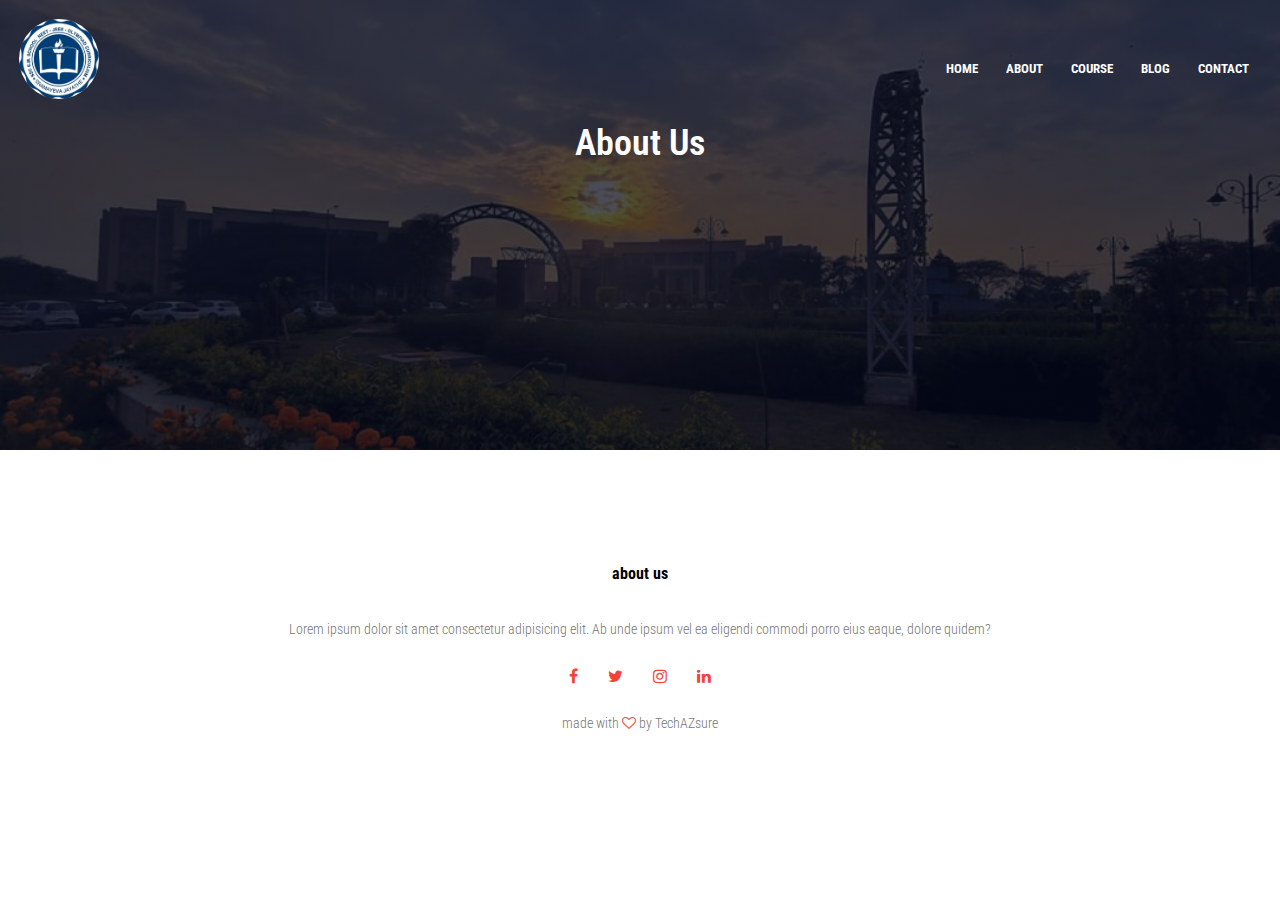
<file: about.html>
<!DOCTYPE html>
 <html>
<head>
    <meta name="viewport" content="with=device-width, initial-scale=1.0">
    <title>Sarvepalli Sri Chaithanya</title>
    <link rel="stylesheet" href="style.css">
    <link rel="preconnect" href="https://fonts.googleapis.com">
    <link rel="preconnect" href="https://fonts.gstatic.com" crossorigin>
    <link href="https://fonts.googleapis.com/css2?family=Roboto+Condensed:ital,wght@0,100..900;1,100..900&display=swap" rel="stylesheet">
    <link rel="stylesheet" href="https://stackpath.bootstrapcdn.com/font-awesome/4.7.0/css/font-awesome.min.css"></link>
</head>
<body>
    <section class="sub-header">
        <nav>
            <a href="index.html"><img src="images/logo.png"></a>
            <div class="nav-links" id="navLinks">
                
                <i class="fa fa-times" onclick="hideMenu()"></i>
                <ul>
                    <li><a href="">HOME</a></li>
                    <li><a href="">ABOUT</a></li>
                    <li><a href="">COURSE</a></li>
                    <li><a href="">BLOG</a></li>
                    <li><a href="">CONTACT</a></li>
                </ul>
            </div>
            <i class="fa fa-bars" onclick="showMenu()"></i>
        </nav>

        <h1>About Us</h1>
    </section>

    <!--------- about us content ------->
    <section class="about-us">
        <div class="row">
            <div class="about-col">
                <h1></h1>
            </div>
        </div>
    </section>

    <!---------footer---------->

    <section class="footer">
        <h4>about us</h4>
        <p>Lorem ipsum dolor sit amet consectetur adipisicing elit. Ab unde 
            ipsum vel ea eligendi commodi porro eius eaque, dolore quidem?</p>
            <div class="icons">
                <i class="fa fa-facebook"></i>
                <i class="fa fa-twitter"></i>
                <i class="fa fa-instagram"></i>
                <i class="fa fa-linkedin"></i>
            </div>
            <p>made with <i class="fa fa-heart-o"></i> by TechAZsure</p>
    </section>

    <!-----------javascript to toggle menu____________________-->
    <script>

        var navLinks = document.getElementById("navLinks");

        function showMenu(){
            navLinks.style.right = "0";
        }
        function hideMenu(){
            navLinks.style.right = "-200px";
        }
        
    </script>


</body>
</html>
</file>
<file: style.css>
*{
    margin: 0;
    padding: 0;
    font-family: "Roboto Condensed", sans-serif;
    scroll-behavior: smooth;
    scrollbar-width: 0.1rem;
}
.header{
    min-height: 100vh;
    width: 100%;
    background-image:linear-gradient(rgba(4,9,30,0.7),rgba(4,9,30,0.7)),url(images/background.jpg);
    background-position: center;
    background-size: cover;
    position: relative;
    overflow: hidden;
}
nav{
    display: flex;
    padding: 1.2rem;
    justify-content: space-between;
    align-self: center;

}

.logo-title {
    margin-top: 0.1rem;     
    margin-left: 15rem;            
    padding: 1.5rem;              
}

.logo-title h3{
    font-family: 'Noto Sans Telugu', sans-serif;
    font-weight: bold; 
    color: #fff;
    font-size: 1.2rem;
}

.logo-title span {
    padding-left: 6rem;         /* Adds padding to the left of each span */
}

nav img{
    width: 5rem;
    height: 5rem;
    margin-right: 0.9rem;
    border-radius: 50%;

}

.logo-middle {
    margin: 0.5rem;
    overflow: hidden;
    text-align: left;
    width: 50%;
    font-family: 'Noto Sans Telugu', sans-serif;
    border: 0.2rem solid #777;
    border-radius: 0 5rem 0 5rem;
    flex: 1;
    padding: 0 1.1rem;
}

.logo-header h1 {
    font-size: 2.1rem;
    font-weight: bold;
    color: #fff;
    margin-bottom: 0.5rem;
}

/* Subheader styling (h3) */
.logo-subheader h3 {
    font-size: 1.4rem;
    color: #fff3f3;
    margin-bottom: 0.5rem;
    padding: 0 2.5rem;
}

/* Footer text styling (h4) */
.logo-footer h4 {
    font-size: 1.2rem;
    color: #fff3f3;
    padding: 0 3.8rem; /* Shorter width than h3 */
}

.nav-links{
    flex: 1;
    text-align: right;
}

.nav-links ul li{
    list-style: none;
    display: inline-table;
    padding: 8px 12px;
    position:relative;
    font-size: 50px;

}
.nav-links ul li a{
    color:#ffffff;
    text-decoration: none;
    font-size:13px;
    font-weight: bold;
}
.nav-links ul li::after{
    content: '';
    width: 0;
    height: 2px;
    background: #f44336;
    display:block;
    margin:auto;
    transition:.5s;
}
.nav-links ul li:hover::after{
    width: 100%;

}
.text-box{
    width:90%;
    color:#fff;
    position:absolute;
    font-family: 'Noto Sans Telugu', sans-serif;
    top:60%;
    left:40%;
    overflow: hidden;
    transform:translate(-50%,-50%);
    text-align: center;
}
.text-box h1{
    
    font-size:62px;
}
.text-box{
    margin:10px 0 40px;
    font-size:14px;
    color:#fff;
}

.text-box p{
    margin: 10px 0 40px;
    font-size: 14px;
    color: #fff;
}

.header-row{
    display: flex;
    justify-content: space-evenly;
}

.text-box p .text-span{
    font-size: 25px;
    font-weight: 300px;
}

.first-line h2, .second-line h2, .third-line h2{
    font-size: 18px;
    font-weight: bold;
}

.col{
    flex-basis:20%;
    border: 5px solid #777;
    border-radius: 10px;
    margin-bottom: 2%;
    padding: 10px 5px;
    box-sizing: border-box;
    transition:0.5s;
}

.col:hover{
    box-shadow:0 0 20px 0px rgb(242, 240, 240);
}

.hero-btn{
    display:inline-block;
    text-decoration: none;
    color:#fff;
    border:1px solid #fff;
    padding: 12px 34px;
    font-size: 13px;
    background: transparent;
    position:relative;
    cursor:pointer;
}
.hero-btn:hover{
    border:1px solid #f44336;
    background:#f44336 ;
    transition:1s;
}

nav .fa{
    display: none;
}

@media(max-width:700px){
    .text-box h1{
        font-size:20px;
        text-align: center;
    }

    .text-box{
        width: 100%;
        margin: 10% 40px;
        text-align: left;
    }

    .text-box p{
        font-size: 12px;
        margin: 10px 0 10px;
    }
    .text-box p .text-span{
        font-size: 16px;
    }
    .logo-title{
        margin-top: 0.2rem;     
        margin-left: 0.3rem;            
        padding: 0.5rem 15%; 
    }

    .logo-title h3{
        font-size: 0.7rem;
    }

    .logo-title span{
        padding-left: 1.5rem;
    }

    .logo-middle{
        width: 50%;
        position: relative;
        border-radius: 1rem 1rem 1rem 1rem;
        right: 0.4rem;
        padding: 0 0.7rem;
    }

    .logo-header h1{
        font-size: 0.8rem;
    }

    .logo-subheader h3{
        font-size: 0.8rem;
        padding: 0 0;
        text-align: left;
    }

    .logo-footer h4{
        font-size: 0.9rem;
        padding: 0 0;
    }

    .nav-links ul li{
        display: block;
        font-size: 12px;

    }
    .nav-links{
        position: absolute;
        background:#f44336;
        height:100vh;
        width:200px;
        top:0;
        right:-200px;
        text-align:left;
        z-index:2;
        transition:1s;

    }
    nav img{
        width: 4rem;
        height: 4rem;
    }
    nav .fa{
        display:block;
        color:#fff;
        margin:10px;
        font-size:22px;
        cursor:pointer;
    }

    .nav-links ul{
        padding: 30px;
    }
    .col{
        width: 80%;
        height: 50px;
        margin-bottom: 20px;
        padding: 2px 5px;
    }

    .first-line h2, .second-line h2, .third-line h2{
        font-size: 16px;
        margin: 2px;
    }
    .header-row{
        align-items: center;
    }
}

@media(max-width:1080px){
    .logo-title{
        margin-top: 0.5rem;     
        margin-left: 0.8rem;            
        padding: 0.5rem 10%; 
    }

    .logo-title h3{
        font-size: 1rem;
    }

    .logo-title span{
        padding-left: 1.5rem;
    }

    nav img{
        width: 4.5rem;
        height: 4.5rem;
    }

    .logo-middle{
        width: 50%;
        position: relative;
        border-radius: 1rem 1rem 1rem 1rem;
        right: 0.4rem;
        padding: 0 0.7rem;
    }

    .logo-header h1{
        font-size: 0.8rem;
    }

    .logo-subheader h3{
        font-size: 0.8rem;
        padding: 0 0;
        text-align: left;
    }

    .logo-footer h4{
        font-size: 0.9rem;
        padding: 0 0;
    }

    .nav-links ul li{
        display: block;
        font-size: 12px;

    }
    .nav-links{
        position: absolute;
        background:#f44336;
        height:100vh;
        width:200px;
        top:0;
        right:-200px;
        text-align:left;
        z-index:2;
        transition:1s;

    }

    nav .fa{
        display:block;
        color:#fff;
        margin:10px;
        font-size:22px;
        cursor:pointer;
    }

    .nav-links ul{
        padding: 30px;
    }
}

/*--------course-------*/

.course{
    width:80%;
    margin:auto;
    text-align:center;
    padding-top:100px;

}
h1{
    font-size: 36px;
    font-weight: 600;
    ;
}
p{
    color:#777;
    font-size:14px;
    font-weight: 300;
    line-height:22px;
    padding:10px;
}

.row{
    margin-top:5%;
    display: flex;
    justify-content: space-between;

}
.course-col{
    flex-basis:31%;
    background: #fff3f3;
    border-radius: 10px;
    margin-bottom: 5%;
    padding: 20px 12px;
    box-sizing: border-box;
    transition:0.5s;
    
}
h2{
    text-align: center;
    font-weight: 500;
    margin: 10px 0;
    font-size:13px;
}
.course-col:hover{
    box-shadow:0 0 20px 0px rgba(0,0,0,0.2);
}
@media(max-width:700px){
    .row, .header-row{
        flex-direction: column;
    }
}


/*-----------campus---------*/
.campus{
    width:80%;
    margin: auto;
    text-align: center;
    padding-top:50px ;
}

.campus-col{
    flex-basis: 32%;
    border-radius: 10px;
    margin-bottom: 30px;
    position: relative;
    overflow:hidden;
}
.campus-col img{
    width:100%;
    display:block;
}
.layer{
    background: transparent;
    height: 100%;
    width: 100%;
    position:absolute;
    top: 0;
    left:0;
    transition:0.5s;

}
.layer:hover{
    background: rgba(226,0,0,0.7);
}
.layer h3{
    width:100%;
    font-weight:500;
    color:#fff;
    font-size:26px;
    bottom:0;
    left:50%;
    transform:translateX(-50%);
    position:absolute;
    opacity: 0;
    transition:0.5s;
        }
 .layer:hover h3{
    bottom :49%;
    opacity:1;

 }

 /*/-facilities-*/
 .facilities{
    width:80%;
    margin: auto;
    text-align: center;
    padding-top:100px;
 }
 .facilities-col{
    flex-basis:31%;
    border-radius:10px;
    margin-bottom:5%;


 }
 .facilities-col img{
    width:100%;
    border-radius:10px;
 }

 .faciilities-col h3{
    margin-top:16px;
    margin-bottom:15px;
    text-align: left;

 }

 /*---testimonial-------*/

 .testimonials{
    width:80%;
    margin:auto;
    padding-top:100px;
    text-align:center;

 }

 .testimonial-col{
    flex-basis:44%;
    border-radius: 10px;
    margin-bottom: 5%;
    text-align: left;
    background: #fff3f3;
    padding: 25px;
    cursor: pointer;
    display: flex;

 }

 .testimonial-col img{
    height:40px;
    margin-left: 5px;
    margin-right: 30px;
    border-radius: 50%;;
 }

 .testimonial-col p{
    padding: 0;

 }

 .testimonial-col h3{
    margin-top: 15px;
    text-align: left;
 }

 .testimonial-col .fa{
    color:#f44336;
 }


 /*-------call at action--*/
 .cta{
    margin:100px auto;
    width:80%;
    background-image: linear-gradient(rgba(0,0,0,0.7),rgba(0,0,0,0.7)),url(images/banner2.jpg);
    background-size:cover;
    border-radius:10px;
    text-align:center;
    padding:100px 0;

 }

 .cta h1{
    color:#fff;
    margin-bottom:40px;
    padding: 0;
 }

 /*----------------footer------*/



.footer{
    width: 100%;
    text-align: center;
    padding: 30px 0;

}

.footer h4{
    margin-bottom: 25px;
    margin-top: 20px;
    font-weight:600px;
}

.icons .fa{
    color:#f44336;
    margin:0 13px;
    cursor:pointer;
    padding:18px 0;
}
.fa-heart-o{
    color:#f44336;
}

/*----------- about us ----------*/

.sub-header{
    height: 50vh;
    width: 100%;
    background-image: linear-gradient(rgba(4, 9, 30, 0.7), rgba(4,9,30,0.7)),url(images/bannercuh.jpg);
    background-position: center;
    background-size: cover;
    text-align: center;
    color: #fff;
}
</file>
